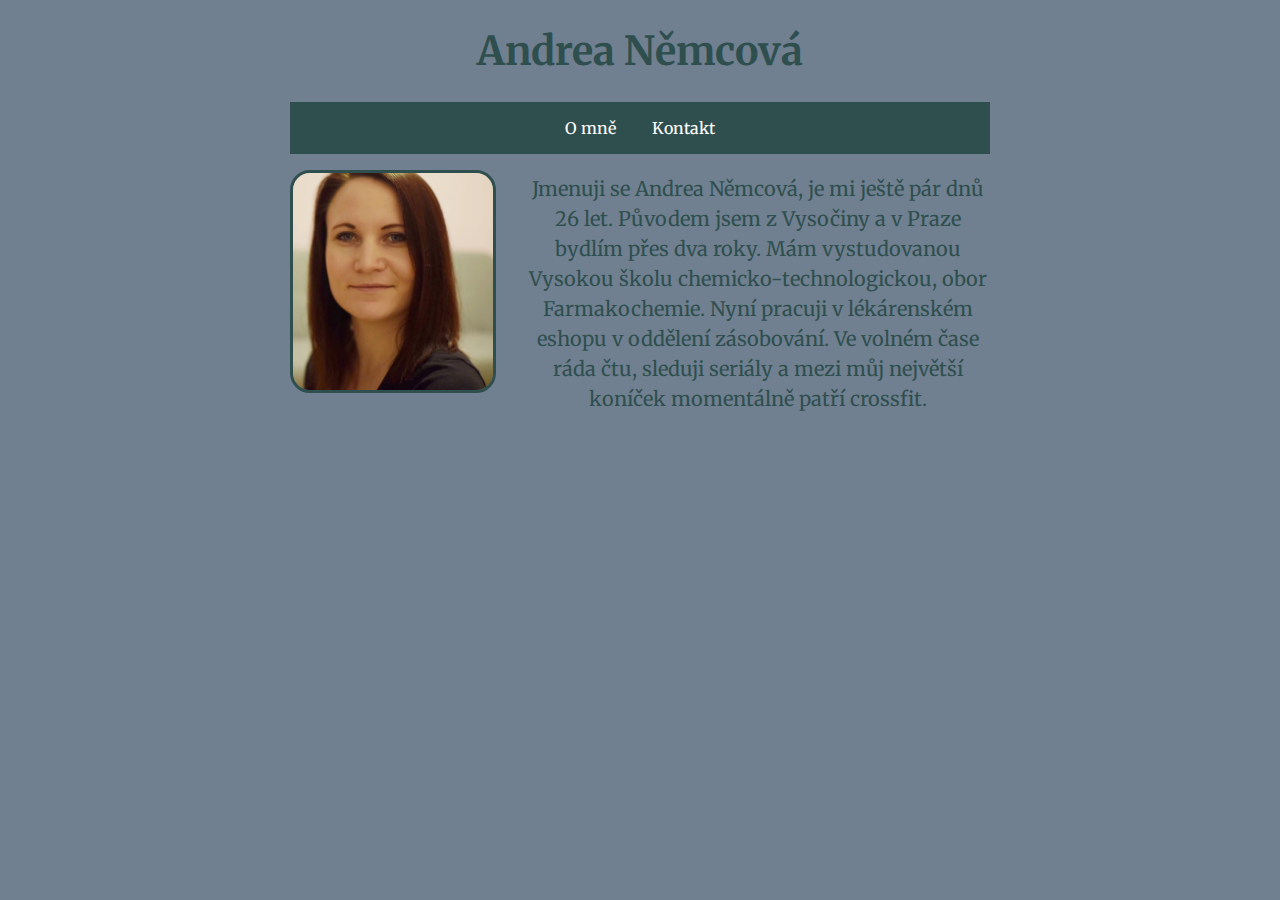
<file: index.html>
<!--
Vytvoř osobní vizitku se:

- jménem,
- krátkým odstavcem o sobě,
- odkazem na svůj profil,
- vlastní fotkou (aby tě lektoři poznali),
- odkazem na svůj e-mail.

Vizitku ostyluj pomocí CSS:

- Nastav barvu pozadí, popředí
- Uprav velikost písma, zarovnání textu
- Přidej si vlastní písmo např. z Google Fonts
- Další vlastnosti dle vlastního uvážení

Tip: Webdesign In 4 Minutes https://jgthms.com/web-design-in-4-minutes/
-->


<!DOCTYPE html>
<html lang="cs">
<head>
    <meta charset="UTF-8">
    <meta name="viewport" content="width=device-width, initial-scale=1.0">
    <title>Vizitka - Andrea Němcová</title>
    <link rel="stylesheet" href="style.css">
    <link href="https://fonts.googleapis.com/css?family=Merriweather:400,400i,700,700i&display=swap&subset=cyrillic" rel="stylesheet">

</head>
<body>

    <div class="obsah">
    <header class="hlavicka">
        <h1>Andrea Němcová</h1>
            <ul class="menu">
                <li><a href="#omne" target="_blank">O mně</a></li>
                <li><a href="./kontakt.html" target="_blank">Kontakt</a></li>
            </ul>

        <img class="foto-omne" src="obrázky/IMG_6107.jpg" alt="fotografie Andrea Němcová">
    </header>


    <section class="omne">
    <p>Jmenuji se Andrea Němcová, je mi ještě pár dnů 26 let. Původem jsem z Vysočiny a v Praze bydlím přes dva roky.
        Mám vystudovanou Vysokou školu chemicko-technologickou, obor Farmakochemie. Nyní pracuji v lékárenském eshopu 
        v oddělení zásobování.
        Ve volném čase ráda čtu, sleduji seriály a mezi můj největší koníček momentálně patří crossfit.</p>
    </section>
    
    <!--patička
    <footer class="kontakt">
    <p>Můžete mě kontaktovat buď na <a href="https://www.facebook.com/andrea.nemcova.12" target="_blank">facebooku</a> nebo na <a href="mailto:andrea.nemcova3@gmail.com" target="_blank">emailu</a>.</p>
    </footer>
    -->

</div>
</body>
</html>
</file>
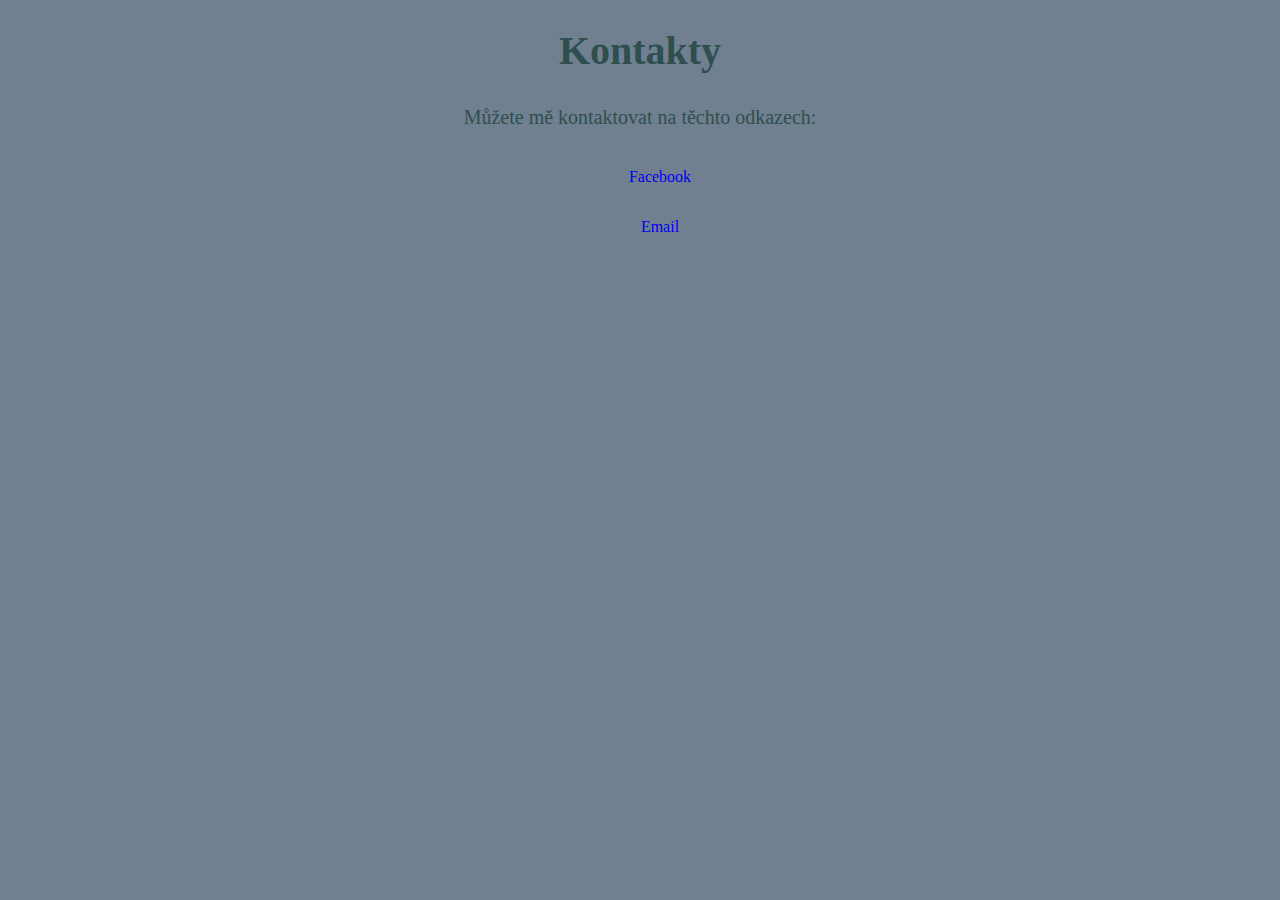
<file: kontakt.html>
<!DOCTYPE html>
<html lang="cs">
<head>
    <meta charset="UTF-8">
    <meta name="viewport" content="width=>, initial-scale=1.0">
    <title>Kontakty</title>
</head>
<link rel="stylesheet" type="text/css" href="kontakt.css">
<body>
    <div class="obsah">
        <h1>Kontakty</h1>
        <p>Můžete mě kontaktovat na těchto odkazech:</p>
        <ul class="odkazy">
            <li><a href="https://www.facebook.com/andrea.nemcova.12" target="_blank">Facebook</a></li>
            <li><a href="mailto:andrea.nemcova3@gmail.com" target="_blank">Email</a></li>
        </ul>
    </div>

</body>
</html>
</file>
<file: style.css>
h1 {
    color: #2F4F4F;
    font-size: 40px;
    font-style: bold;
    line-height: 1.2;
    text-align: center;
}

p {
    color: #2F4F4F;
    font-size: 20px;
    line-height: 1.5;
    text-align: center;
}

body{
    font-family: 'Merriweather', serif;
    background-color: #708090;

}

.foto-omne{
    width: 200px;
    border: 3px solid #2F4F4F;
    border-radius: 20px;
    float: left;
    margin: 0 30px 30px 0;
}

.obsah {
    margin: 0 auto; 
    max-width: 700px; 
    width: 100%; 
}

.menu li{
    display: inline-block;
}

ul{
    padding: 0;
    background-color: #2F4F4F;
    text-align: center;
}

.menu a{
    display: block;
    padding: 1em;
    color: white;
    text-decoration: none;
}

.menu a:hover,
.menu a:focus{
    background-color: #5f9ea0;
}

a:focus{
    background-color: #5f9ea0;
    outline: none;
}
</file>
<file: kontakt.css>
h1 {
    color: #2F4F4F;
    font-size: 40px;
    font-style: bold;
    line-height: 1.2;
    text-align: center;
}

p {
    color: #2F4F4F;
    font-size: 20px;
    line-height: 1.5;
    text-align: center;
}

body{
    font-family: 'Merriweather', serif;
    background-color: #708090;
}

.obsah {
    margin: 0 auto; 
    max-width: 700px;  
    text-align: center;
}

.odkaz li {
  display: inline-block;
}

.odkazy a{
    display: block;
    padding: 1em;
    text-decoration: none;
}


ul{
    list-style-type: none;
}
</file>
